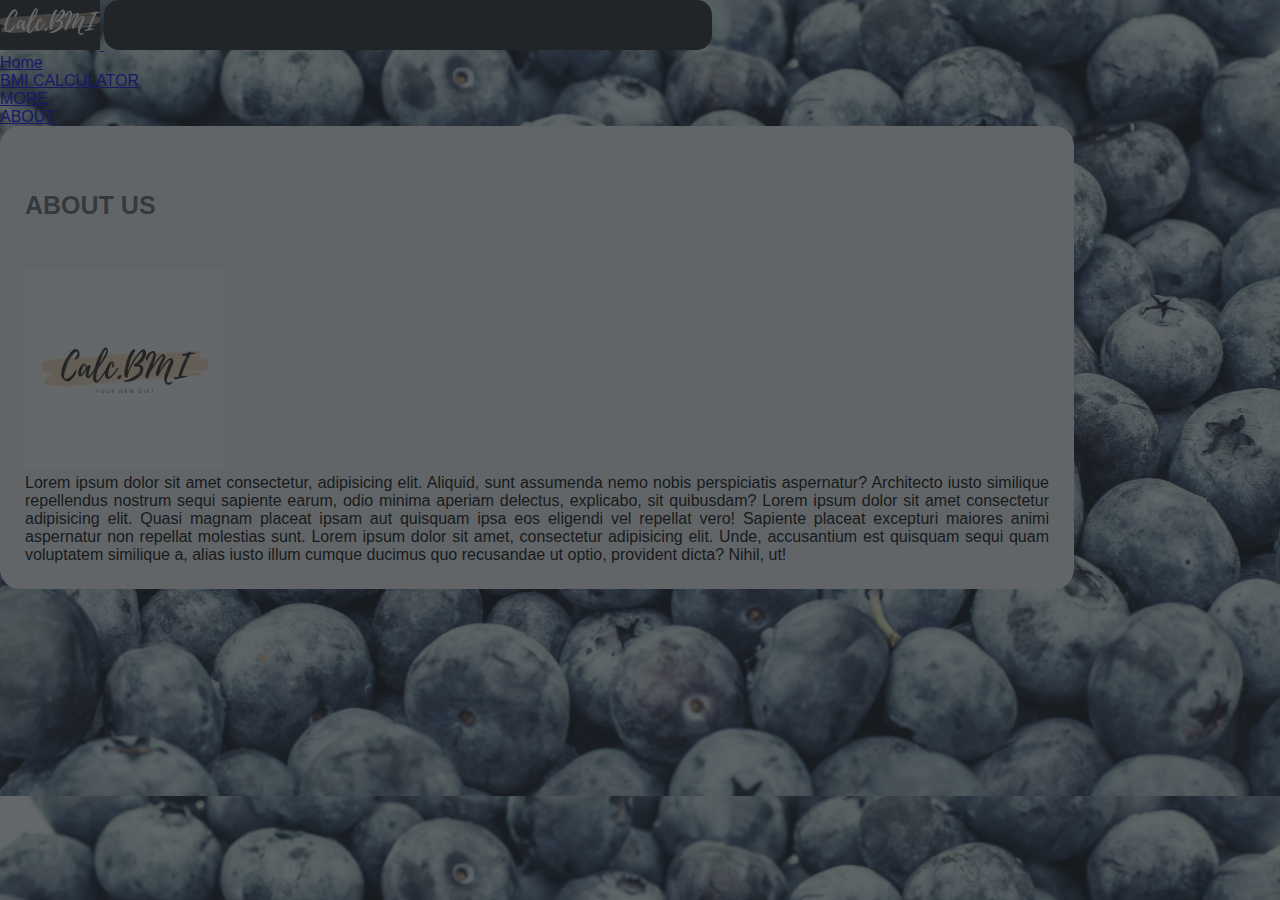
<file: about.html>
<!DOCTYPE html>
<html lang="en">
<head>
    <meta charset="UTF-8">
    <meta http-equiv="X-UA-Compatible" content="IE=edge">
    <meta name="viewport" content="width=device-width, initial-scale=1.0">
    <link href="https://cdn.jsdelivr.net/npm/bootstrap@5.3.1/dist/css/bootstrap.min.css" rel="stylesheet" integrity="sha384-4bw+/aepP/YC94hEpVNVgiZdgIC5+VKNBQNGCHeKRQN+PtmoHDEXuppvnDJzQIu9" crossorigin="anonymous">
    <link rel="stylesheet" href="style.css">
    <script src="script.js" defer></script>
    <script src="https://cdn.jsdelivr.net/npm/bootstrap@5.3.1/dist/js/bootstrap.bundle.min.js" integrity="sha384-HwwvtgBNo3bZJJLYd8oVXjrBZt8cqVSpeBNS5n7C8IVInixGAoxmnlMuBnhbgrkm" crossorigin="anonymous"></script>

        <title>BMI CALCULATOR</title>
</head>
<body>
    <div class="navbar navbar-expand-lg bg-body-tertiary">
        <div class="text-bg-dark p-3 container-fluid ">
            <a class="navbar-brand text-bg-dark p-3"href="index.html">
              <img src="logo to calcNEWEW.png">
              
            </a>
            <button class="navbar-toggler" type="button" data-bs-toggle="collapse" data-bs-target="#navbarSupportedContent" aria-controls="navbarSupportedContent" aria-expanded="false" aria-label="Toggle navigation">
                <span class="navbar-toggler-icon"> </span>
              </button>
              <div class="collapse navbar-collapse" id="navbarSupportedContent">
                <ul class="navbar-nav me-auto mb-2 mb-lg-0">
                  <li class="nav-item">
                    <a class="nav-link active text-bg-dark p-3" aria-current="page" href="index.html">Home</a>
                  </li>
                  <li class="nav-item">
                    <a class="nav-link text-bg-dark p-3" href="bmi.html">BMI CALCULATOR</a>
                  </li>
                  <li class="nav-item dropdown">
                    <a class="nav-link dropdown-toggle text-bg-dark p-3" href="#" role="button" data-bs-toggle="dropdown" aria-expanded="false">
                        MORE
                    </a>
                    <ul class="dropdown-menu">
                      <li><a class="dropdown-item" href="#">ABOUT</a></li>
                      <!-- <li><a class="dropdown-item" href="contact.html">CONTACT</a></li> -->
                      <!-- <li><a class="dropdown-item" href="diets.html"> DIETS</a> </li> -->
                    </ul>
                  </li>
                </ul>
                </div>
        </div>

    </div>
    <section>
<div class="container">

  <div class="containerAbout">

    <div class="position-absolute top-50 start-50 translate-middle wrapperDIETS">
      <h1 class="h1_diets position-absolute top-0 start-50 translate-middle-x  aboutUs"> ABOUT US </h1>
  
      <div class="d-flex flex-row mb-3 justify-content-evenly contentAbout">
        <div class="p-2 pictureAbout">
          <img src="Calc.BMI logo.jpg" alt="logo">
        </div>
        <div class="p-2 "> </div>
        <div class="p-2 captionAbout">Lorem ipsum dolor sit amet consectetur, adipisicing elit. Aliquid, sunt assumenda nemo nobis perspiciatis aspernatur? Architecto iusto similique repellendus nostrum sequi sapiente earum, odio minima aperiam delectus, explicabo, sit quibusdam? Lorem ipsum dolor sit amet consectetur adipisicing elit. Quasi magnam placeat ipsam aut quisquam ipsa eos eligendi vel repellat vero! Sapiente placeat excepturi maiores animi aspernatur non repellat molestias sunt. Lorem ipsum dolor sit amet, consectetur adipisicing elit. Unde, accusantium est quisquam sequi quam voluptatem similique a, alias iusto illum cumque ducimus quo recusandae ut optio, provident dicta? Nihil, ut!</div>
      </div>
  </div>
  </div>
  </div>
  
</div>
</section>
</body>

</html>
</file>
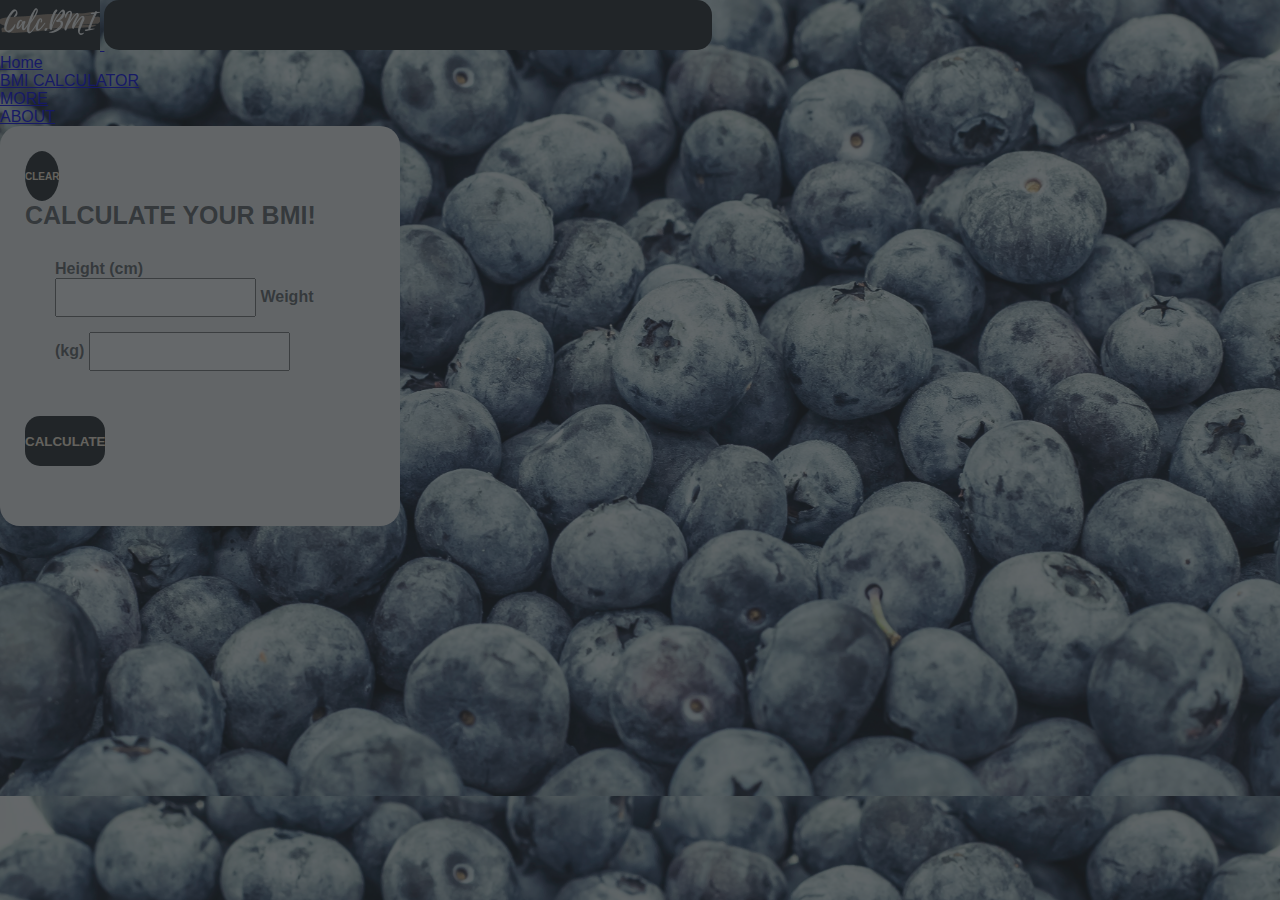
<file: bmi.html>
<!DOCTYPE html>
<html lang="en">
<head>
    <meta charset="UTF-8">
    <meta http-equiv="X-UA-Compatible" content="IE=edge">
    <meta name="viewport" content="width=device-width, initial-scale=1.0">
    <link href="https://cdn.jsdelivr.net/npm/bootstrap@5.3.1/dist/css/bootstrap.min.css" rel="stylesheet" integrity="sha384-4bw+/aepP/YC94hEpVNVgiZdgIC5+VKNBQNGCHeKRQN+PtmoHDEXuppvnDJzQIu9" crossorigin="anonymous">
    <link rel="stylesheet" href="style.css">
    <script src="script.js" defer></script>
    <script src="https://cdn.jsdelivr.net/npm/bootstrap@5.3.1/dist/js/bootstrap.bundle.min.js" integrity="sha384-HwwvtgBNo3bZJJLYd8oVXjrBZt8cqVSpeBNS5n7C8IVInixGAoxmnlMuBnhbgrkm" crossorigin="anonymous"></script>

        <title>BMI CALCULATOR</title>
</head>
<body>
    <div class="navbar navbar-expand-lg bg-body-tertiary">
        <div class="text-bg-dark p-3 container-fluid ">
            <a class="navbar-brand text-bg-dark p-3"href="index.html">
              <img src="logo to calcNEWEW.png">
              </a>
            <button class="navbar-toggler" type="button" data-bs-toggle="collapse" data-bs-target="#navbarSupportedContent" aria-controls="navbarSupportedContent" aria-expanded="false" aria-label="Toggle navigation">
                <span class="navbar-toggler-icon"> </span>
              </button>
              <div class="collapse navbar-collapse" id="navbarSupportedContent">
                <ul class="navbar-nav me-auto mb-2 mb-lg-0">
                  <li class="nav-item">
                    <a class="nav-link active text-bg-dark p-3" aria-current="page" href="index.html">Home</a>
                  </li>
                  <li class="nav-item">
                    <a class="nav-link text-bg-dark p-3" href="#">BMI CALCULATOR</a>
                  </li>
                  <li class="nav-item dropdown">
                    <a class="nav-link dropdown-toggle text-bg-dark p-3" href="#" role="button" data-bs-toggle="dropdown" aria-expanded="false">
                      MORE
                    </a>
                    <ul class="dropdown-menu">
                      <li><a class="dropdown-item" href="about.html">ABOUT</a></li>
                      <!-- <li><a class="dropdown-item" href="contact.html">CONTACT</a></li> -->
                      <!-- <li><a class="dropdown-item" href="diets.html"> DIETS</a> </li> -->
                    </ul>
                  </li>
                </ul>
                </div>
        </div>

    </div>
    <section>
<div>

    <div class="position-absolute top-50 start-50 translate-middle wrapperBMI">

        <button id="btnClear" type="button" class="btn btn-sm btn-dark btnCalculate btnClear position-absolute top-0 start-100 translate-middle" onclick="window.location.reload()"> CLEAR </button> 

        <h1 class="h1BMI"> CALCULATE YOUR BMI! </h1>

       <form> 

        <label for="weight" class="textBMI">Height (cm)</label>
        <input id="height" type="number"> 
        <label for="weight" class="textBMI">Weight (kg)</label>
        <input id="weight" type="number">
       </form>

    <button id="calculation" type="button" class="btn btn-sm btn-dark btnCalculate position-absolute top-100 start-50 translate-middle"> 
            CALCULATE
        </button> 

<div id="result" class="resultBMI position-absolute bottom-0 start-50 translate-middle-x"> 
</div>
  

</div>
</section>
</body>

</html>
</file>
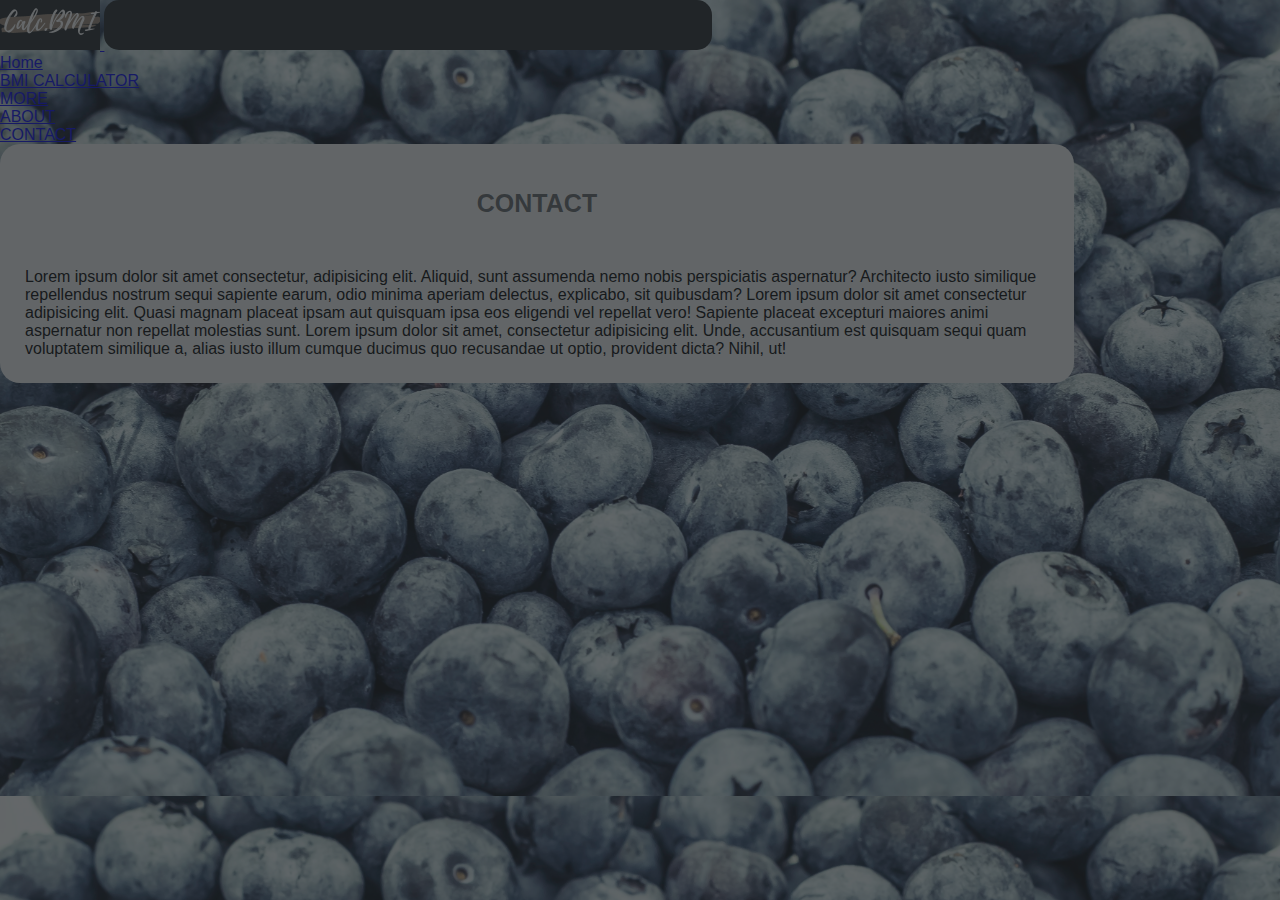
<file: contact.html>
<!DOCTYPE html>
<html lang="en">
<head>
    <meta charset="UTF-8">
    <meta http-equiv="X-UA-Compatible" content="IE=edge">
    <meta name="viewport" content="width=device-width, initial-scale=1.0">
    <link href="https://cdn.jsdelivr.net/npm/bootstrap@5.3.1/dist/css/bootstrap.min.css" rel="stylesheet" integrity="sha384-4bw+/aepP/YC94hEpVNVgiZdgIC5+VKNBQNGCHeKRQN+PtmoHDEXuppvnDJzQIu9" crossorigin="anonymous">
    <link rel="stylesheet" href="style.css">
    <script src="script.js" defer></script>
    <script src="https://cdn.jsdelivr.net/npm/bootstrap@5.3.1/dist/js/bootstrap.bundle.min.js" integrity="sha384-HwwvtgBNo3bZJJLYd8oVXjrBZt8cqVSpeBNS5n7C8IVInixGAoxmnlMuBnhbgrkm" crossorigin="anonymous"></script>

        <title>BMI CALCULATOR</title>
</head>
<body>
    <div class="navbar navbar-expand-lg bg-body-tertiary">
        <div class="text-bg-dark p-3 container-fluid ">
            <a class="navbar-brand text-bg-dark p-3"href="index.html">
              <img src="logo to calcNEWEW.png">
            </a>
            <button class="navbar-toggler" type="button" data-bs-toggle="collapse" data-bs-target="#navbarSupportedContent" aria-controls="navbarSupportedContent" aria-expanded="false" aria-label="Toggle navigation">
                <span class="navbar-toggler-icon"> </span>
              </button>
              <div class="collapse navbar-collapse" id="navbarSupportedContent">
                <ul class="navbar-nav me-auto mb-2 mb-lg-0">
                  <li class="nav-item">
                    <a class="nav-link active text-bg-dark p-3" aria-current="page" href="index.html">Home</a>
                  </li>
                  <li class="nav-item">
                    <a class="nav-link text-bg-dark p-3" href="bmi.html">BMI CALCULATOR</a>
                  </li>
                  <li class="nav-item dropdown">
                    <a class="nav-link dropdown-toggle text-bg-dark p-3" href="#" role="button" data-bs-toggle="dropdown" aria-expanded="false">
                      MORE
                    </a>
                    <ul class="dropdown-menu">
                      <li><a class="dropdown-item" href="about.html">ABOUT</a></li>
                      <li><a class="dropdown-item" href="#">CONTACT</a></li>
                      <!-- <li><a class="dropdown-item" href="diets.html"> DIETS</a> </li> -->
                    </ul>
                  </li>
                </ul>
                </div>
        </div>

    </div>
    <section>
<div class="container">

    <div class=" contactContainer title position-absolute top-50 start-50 translate-middle">
      <h1 class="h1Contact"> CONTACT </h1>
      <div class="d-flex flex-row mb-3 justify-content-evenly contentAbout">
        <div class="p-2 contactInfo">
          
        </div>
        <div class="p-2 "> </div>
        <div class="p-2 contactMap">Lorem ipsum dolor sit amet consectetur, adipisicing elit. Aliquid, sunt assumenda nemo nobis perspiciatis aspernatur? Architecto iusto similique repellendus nostrum sequi sapiente earum, odio minima aperiam delectus, explicabo, sit quibusdam? Lorem ipsum dolor sit amet consectetur adipisicing elit. Quasi magnam placeat ipsam aut quisquam ipsa eos eligendi vel repellat vero! Sapiente placeat excepturi maiores animi aspernatur non repellat molestias sunt. Lorem ipsum dolor sit amet, consectetur adipisicing elit. Unde, accusantium est quisquam sequi quam voluptatem similique a, alias iusto illum cumque ducimus quo recusandae ut optio, provident dicta? Nihil, ut!</div>
      </div> 
      



        <!-- <button type="button" class="btn btn-dark" data-bs-toggle="modal" data-bs-target="#enroll">JOIN US</button> -->
  
</div>
</section>
</body>

</html>
</file>
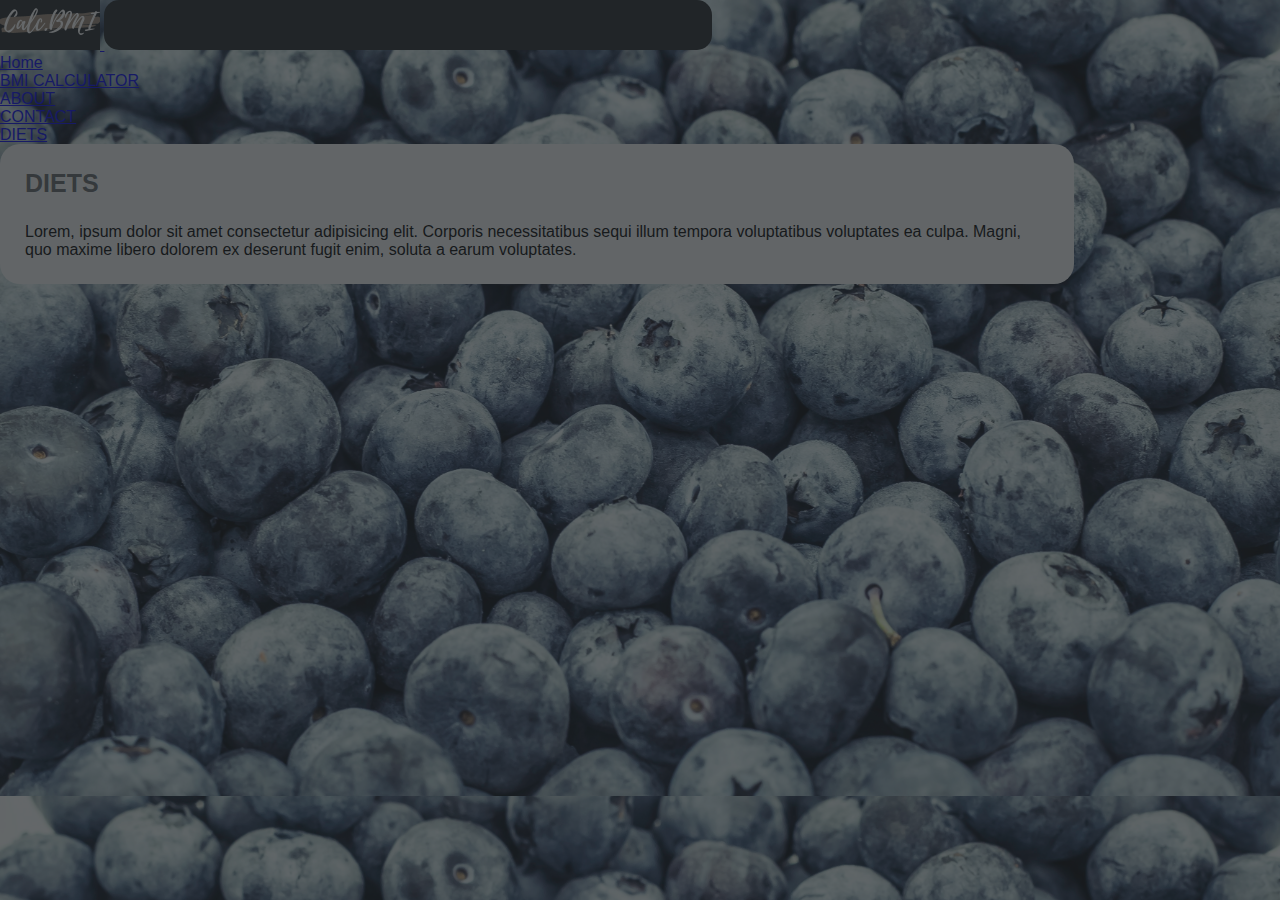
<file: diets.html>
<!DOCTYPE html>
<html lang="en">
<head>
    <meta charset="UTF-8">
    <meta http-equiv="X-UA-Compatible" content="IE=edge">
    <meta name="viewport" content="width=device-width, initial-scale=1.0">
    <link href="https://cdn.jsdelivr.net/npm/bootstrap@5.3.1/dist/css/bootstrap.min.css" rel="stylesheet" integrity="sha384-4bw+/aepP/YC94hEpVNVgiZdgIC5+VKNBQNGCHeKRQN+PtmoHDEXuppvnDJzQIu9" crossorigin="anonymous">
    <link rel="stylesheet" href="style.css">
    <!-- <script src="script.js" defer></script> -->
    <script src="https://cdn.jsdelivr.net/npm/bootstrap@5.3.1/dist/js/bootstrap.bundle.min.js" integrity="sha384-HwwvtgBNo3bZJJLYd8oVXjrBZt8cqVSpeBNS5n7C8IVInixGAoxmnlMuBnhbgrkm" crossorigin="anonymous"></script>

        <title>BMI CALCULATOR</title>
</head>
<body>
    <div class="navbar navbar-expand-lg bg-body-tertiary">
        <div class="text-bg-dark p-3 container-fluid ">
            <a class="navbar-brand text-bg-dark p-3"href="index.html">
              <img src="logo to calcNEWEW.png">
            </a>
            <button class="navbar-toggler" type="button" data-bs-toggle="collapse" data-bs-target="#navbarSupportedContent" aria-controls="navbarSupportedContent" aria-expanded="false" aria-label="Toggle navigation">
                <span class="navbar-toggler-icon"> </span>
              </button>
              <div class="collapse navbar-collapse" id="navbarSupportedContent">
                <ul class="navbar-nav me-auto mb-2 mb-lg-0">
                  <li class="nav-item">
                    <a class="nav-link active text-bg-dark p-3" aria-current="page" href="index.html">Home</a>
                  </li>
                  <li class="nav-item">
                    <a class="nav-link text-bg-dark p-3" href="bmi.html">BMI CALCULATOR</a>
                  </li>
                  <li class="nav-item dropdown">
                    <a class="nav-link dropdown-toggle text-bg-dark p-3" href="#" role="button" data-bs-toggle="dropdown" aria-expanded="false">
                      
                    </a>
                    <ul class="dropdown-menu">
                      <li><a class="dropdown-item" href="about.html">ABOUT</a></li>
                      <li><a class="dropdown-item" href="contact.html">CONTACT</a></li>
                      <li><a class="dropdown-item" href="#"> DIETS</a> </li>
                    </ul>
                  </li>
                </ul>
                </div>
        </div>

    </div>
    <section>
<div class="container">

  <div class="position-absolute top-50 start-50 translate-middle wrapperDIETS">
    <h1 class="h1_diets position-absolute top-0 start-50 translate-middle-x "> DIETS </h1>

<p class="pDiets"> Lorem, ipsum dolor sit amet consectetur adipisicing elit. Corporis necessitatibus sequi illum tempora voluptatibus voluptates ea culpa. Magni, quo maxime libero dolorem ex deserunt fugit enim, soluta a earum voluptates.</p>

</div>
</div>
</section>
</body>

</html>
</file>
<file: style.css>
* {
margin: 0;
padding: 0;
font-family: 'Lucida Sans', 'Lucida Sans Regular', 'Lucida Grande', 'Lucida Sans Unicode', Geneva, Verdana, sans-serif;

}

.navbar {
    --bs-navbar-padding-y: 0;
}



body {
background-image: url("pexels-alesia-talkachova-2768281.jpg");
background-size: cover;

}

body::before{
    content: "";
    position: absolute;
    top: 0px;
    right: 0px;
    bottom: 0px;
    left: 0px;
    background-color: #212529b1
}

/* .title {  */
    /* margin: 0;
    padding: 10px;
    position: absolute;
    top: 50%;
    left: 50%;
    margin-right: -50%;
    transform: translate(-50%, -50%); */
    /* color: antiquewhite;
    font-weight: 200; */
/* } */

button {
    background-color: #212529;
    border: none;
    border-radius: 15px;
    height: 50px;
    width: 38rem;
    font-weight: bold;
    color: antiquewhite;
}

h1{
    color: antiquewhite;
    font:italic;
    /* background-color: #212529ab;
    border-radius: 20px; */
}

.wrapperBMI {
    background-color: whitesmoke;
    border-radius: 20px;
    padding: 25px;
    width: 350px;
    padding-bottom: 30px;
}

.btnCalculate {
    width: max-content;
}
.h1BMI { 
    color: rgba(33, 37, 41, 0.694);
    font-size: 25px;
}

form {
    padding: 15px;
    margin: 15px;

}

input{
    padding: 10px;
    margin-bottom: 15px;
}

.textBMI { 
    color: rgba(33, 37, 41, 0.694);
    font-weight: bold;
}

.resultBMI { 
    font-size: 15px;
    padding-bottom: 30px;
}

.btnClear { 
    border-radius: 50%;
    font-size: 10px;
}


.wrapperDIETS{
    background-color: whitesmoke;
    border-radius: 20px;
    padding: 25px;
    width: 80%;
    max-width: 80%;
    min-width: 500px;
}

.h1_diets, .h1Contact {
    color: #212529b1;
    font-size: 25px;
    /* padding-top: 15px;
    margin-top: 20px; */
}
.pDiets{
    margin-top: 25px;
}
.aboutUs{ 
    margin-top: 20px;
    padding-top: 20px;
    /* max-height: 300px;
    min-width: 400px;; */
}
.contentAbout{
    margin-top: 50px;
}
.captionAbout{
font-family: 'Lucida Sans', 'Lucida Sans Regular', 'Lucida Grande', 'Lucida Sans Unicode', Geneva, Verdana, sans-serif;
text-align: justify;
}
.contactContainer{
    background-color: whitesmoke;
    border-radius: 20px;
    padding: 25px;
    width: 80%;
    max-width: 80%;
    min-width: 500px;
}
.h1Contact{
    margin-top: 20px;
    text-align: center;
}
.comment { 
    margin-top: 10px;
    margin-bottom: 20px;
}
</file>
